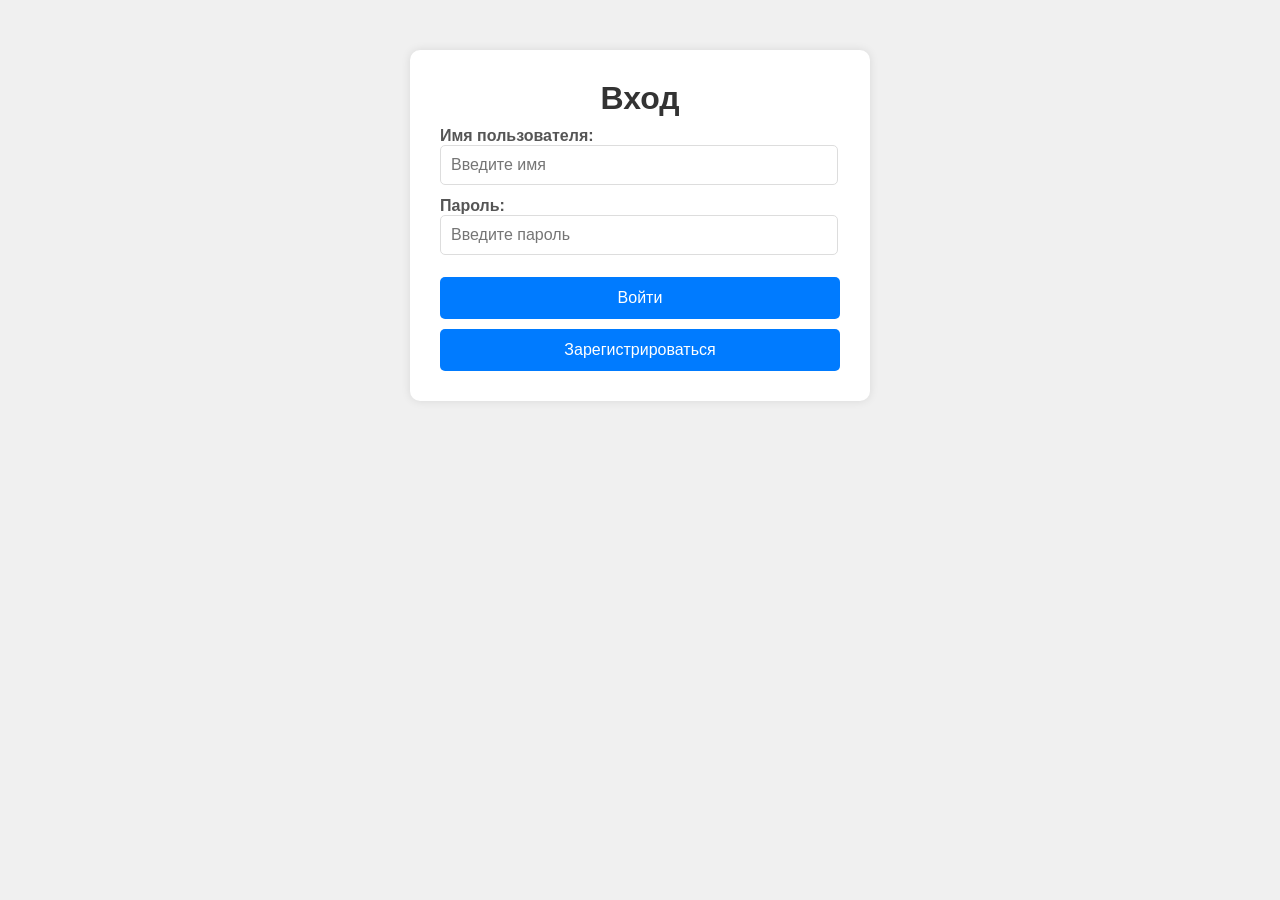
<file: wwwroot/login_form.html>
<!DOCTYPE html>
<html lang="ru">
<head>
    <meta charset="UTF-8">
    <title>Вход</title>
    <link rel="stylesheet" href="style.css">
</head>
<body>
<form action="/api/auth/login" method="post">
    <div class="container">
        <h1>Вход</h1>
        <label>Имя пользователя:</label><br>
        <input type="text" placeholder="Введите имя" name="login_username" id="login_username" required>
    </div>
    
    <div class="passwrd">
        <label>Пароль:</label><br>
        <input type="password" placeholder="Введите пароль" name="login_password" id="login_password" required>
    </div>

    <button class="login" type="submit" id="login_submit_btn" placeholder="Войти">Войти</button>
    <button type="button" id="page_login_redirect_button" class="page_login_redirect_registration">Зарегистрироваться</button>
</form>


<script src="main.js"></script>
</body>
</html>
</file>
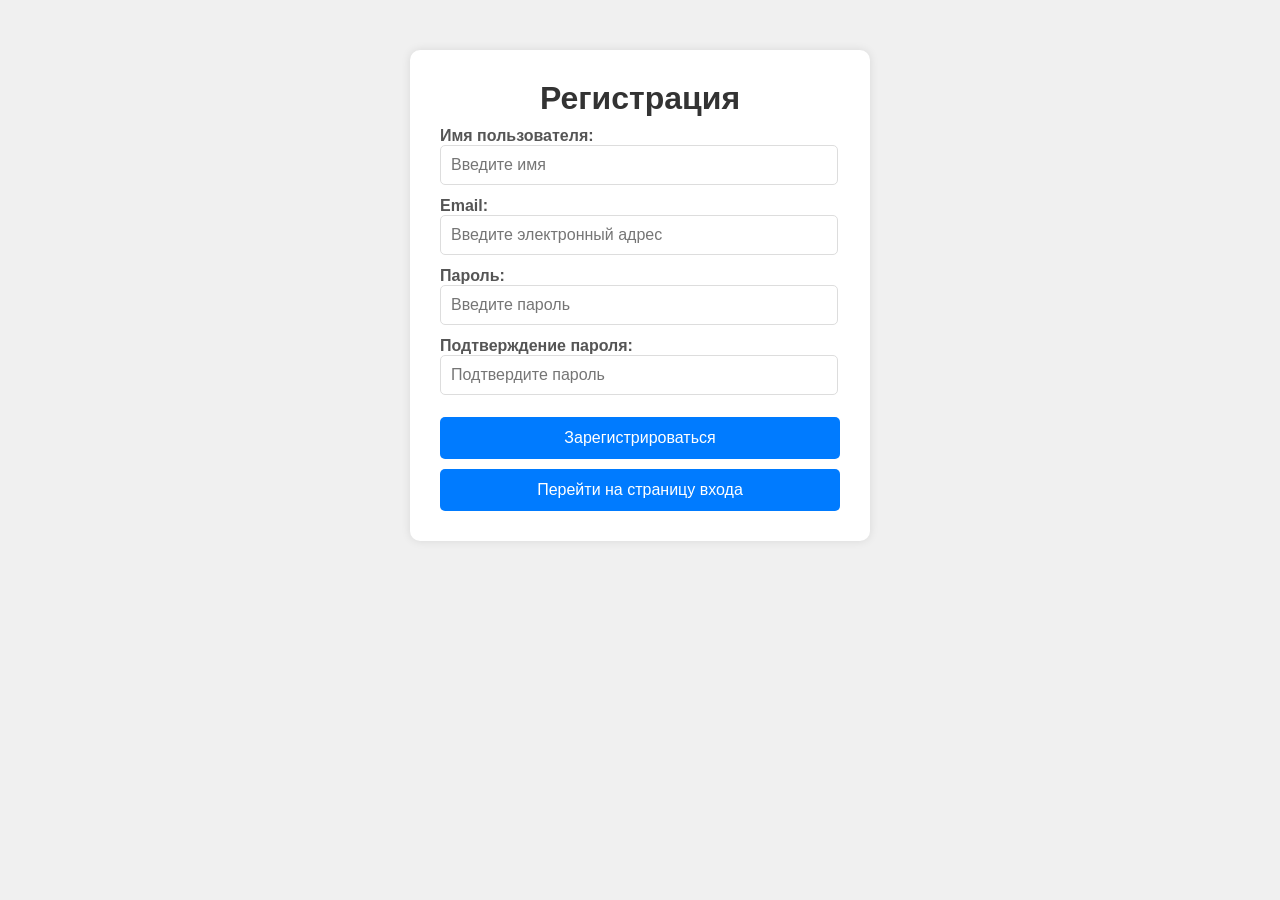
<file: wwwroot/registation_form.html>
<!DOCTYPE html>
<html lang="ru">
<head>
    <meta charset="UTF-8">
    <title>Регистрация</title>
    <link rel="stylesheet" href="style.css">
</head>
<body>
<form action="/api/auth/register" method="post">
    <div class="container">
        <h1>Регистрация</h1>
        <label>Имя пользователя:</label><br>    
        <input type="text" placeholder="Введите имя" name="username" id="username">
    </div>

    <div class="email">
        <label>Email:</label><br>
        <input type="text" placeholder="Введите электронный адрес" name="email" id="email">
    </div>

    <div class="passwrd">
        <label>Пароль:</label><br>
        <input type="password" placeholder="Введите пароль" name="password" id="password">
    </div>

    <div class="accept">
        <label>Подтверждение пароля:</label><br>
        <input type="password" placeholder="Подтвердите пароль" name="accept_password" id="accept_password">
    </div>

    <button class="registration" type="submit" id="submit_btn" placeholder="зарегистрироваться">Зарегистрироваться</button>
    <button type="button" id="page_register_redirect_button">Перейти на страницу входа</button>
</form>


<script src="main.js"></script>
</body>
</html>
</file>
<file: wwwroot/style.css>
*{
    margin: 0; 
    padding: 0;
}
body {
    font-family: Arial, sans-serif;
    background: #f0f0f0;
    margin: 50px;
}

.container, .email, .passwrd, .accept {
    margin-bottom: 12px;
}

form {
    max-width: 400px;
    margin: 0 auto;
    background: white;
    padding: 30px;
    border-radius: 10px;
    box-shadow: 0 0 10px rgba(0,0,0,0.1);
}
h1 {
    text-align: center;
    margin-bottom: 10px;
    color: #333;
}
p {
    text-align: center;
    margin-bottom: 30px;
    color: #666;
}
label {
    margin-bottom: 5px;
    font-weight: bold;
    color: #555;
}
input {
    width: 94%;
    padding: 10px;
    border: 1px solid #ddd;
    border-radius: 5px;
    font-size: 16px;
}
input:focus {
    outline: none;
    border-color: #007bff;
}
button {
    width: 100%;
    padding: 12px;
    background: #007bff;
    color: white;
    border: none;
    border-radius: 5px;
    font-size: 16px;
    cursor: pointer;
    margin-top: 10px;
}

button:hover {
    background: #0056b3;
}
</file>
